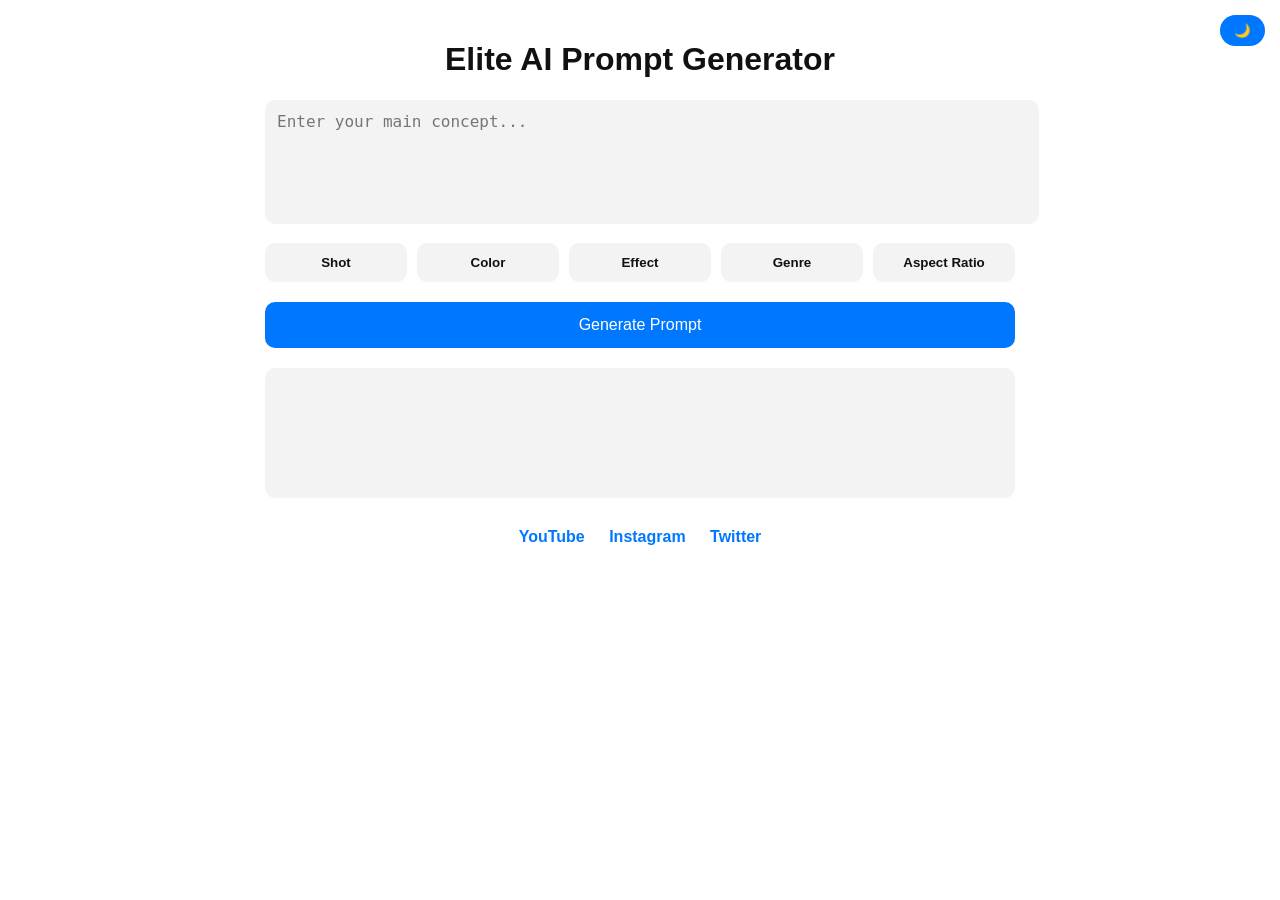
<file: index.html>
<!DOCTYPE html>
<html lang="en">
<head>
<meta charset="UTF-8">
<meta name="viewport" content="width=device-width, initial-scale=1.0">
<title>Elite AI Prompt Generator</title>

<style>
:root {
  --bg: #ffffff;
  --text: #111111;
  --card: #f3f3f3;
  --accent: #0077ff;
}

body.dark {
  --bg: #121212;
  --text: #ffffff;
  --card: #1e1e1e;
  --accent: #4da3ff;
}

body {
  margin: 0;
  font-family: Arial, sans-serif;
  background: var(--bg);
  color: var(--text);
  transition: 0.3s ease;
}

.container {
  max-width: 750px;
  margin: auto;
  padding: 20px;
}

h1 {
  text-align: center;
}

textarea {
  width: 100%;
  height: 100px;
  padding: 12px;
  border-radius: 10px;
  border: none;
  background: var(--card);
  color: var(--text);
  font-size: 16px;
  resize: none;
}

.selectors {
  display: grid;
  grid-template-columns: repeat(auto-fit, minmax(140px, 1fr));
  gap: 10px;
  margin-top: 15px;
}

.selectors button {
  padding: 12px;
  border: none;
  border-radius: 10px;
  background: var(--card);
  color: var(--text);
  cursor: pointer;
  font-weight: 600;
  transition: 0.2s;
}

.selectors button.active {
  background: var(--accent);
  color: white;
}

.generate-btn {
  width: 100%;
  padding: 14px;
  margin-top: 20px;
  background: var(--accent);
  border: none;
  color: white;
  border-radius: 10px;
  font-size: 16px;
  cursor: pointer;
}

.output {
  margin-top: 20px;
  padding: 15px;
  background: var(--card);
  border-radius: 10px;
  min-height: 100px;
  white-space: pre-line;
}

.socials {
  text-align: center;
  margin-top: 30px;
}

.socials a {
  margin: 0 10px;
  text-decoration: none;
  color: var(--accent);
  font-weight: bold;
}

.toggle-mode {
  position: fixed;
  top: 15px;
  right: 15px;
  background: var(--accent);
  border: none;
  padding: 8px 14px;
  border-radius: 20px;
  color: white;
  cursor: pointer;
}

.popup {
  position: fixed;
  bottom: -100%;
  left: 0;
  width: 100%;
  background: var(--card);
  padding: 20px;
  border-radius: 20px 20px 0 0;
  transition: 0.4s ease;
  max-height: 65%;
  overflow-y: auto;
}

.popup.active {
  bottom: 0;
}

#popup-options {
  display: grid;
  grid-template-columns: repeat(auto-fit, minmax(120px, 1fr));
  gap: 10px;
}

.popup button {
  padding: 10px;
  border: none;
  border-radius: 8px;
  background: var(--bg);
  color: var(--text);
  cursor: pointer;
  transition: 0.2s;
}

.popup button:hover {
  background: var(--accent);
  color: white;
}
</style>
</head>

<body>

<button class="toggle-mode" onclick="toggleMode()">🌙</button>

<div class="container">
  <h1>Elite AI Prompt Generator</h1>

  <textarea id="description" placeholder="Enter your main concept..."></textarea>

  <div class="selectors">
    <button id="shotBtn" onclick="openPopup('shot', this)">Shot</button>
    <button id="colorBtn" onclick="openPopup('color', this)">Color</button>
    <button id="effectBtn" onclick="openPopup('effect', this)">Effect</button>
    <button id="genreBtn" onclick="openPopup('genre', this)">Genre</button>
    <button id="ratioBtn" onclick="openPopup('ratio', this)">Aspect Ratio</button>
  </div>

  <button class="generate-btn" onclick="generatePrompt()">Generate Prompt</button>

  <div class="output" id="output"></div>

  <div class="socials">
    <a href="https://youtube.com/" target="_blank">YouTube</a>
    <a href="https://instagram.com/" target="_blank">Instagram</a>
    <a href="https://twitter.com/" target="_blank">Twitter</a>
  </div>
</div>

<div class="popup" id="popup">
  <h3 id="popup-title"></h3>
  <div id="popup-options"></div>
</div>

<script>
let selections = {};
let currentButton = null;

const options = {
  shot: ["extreme close-up","low-angle","high-angle","aerial","portrait","macro","wide-angle","panoramic","dramatic"],
  color: ["vibrant","warm","cool","pastel","bright","muted","neon","duotone","monochrome"],
  effect: ["bokeh","tilt-shift","soft focus","background blur","lens flare","long exposure","golden hour","silhouette"],
  genre: ["adventure","epic fantasy","sci-fi","film noir","horror","indie","thriller"],
  ratio: ["square","portrait","landscape"]
};

function openPopup(type, button){
  currentButton = button;

  const popup = document.getElementById("popup");
  const title = document.getElementById("popup-title");
  const container = document.getElementById("popup-options");

  title.innerText = "Select " + type;
  container.innerHTML = "";

  options[type].forEach(option=>{
    const btn = document.createElement("button");
    btn.innerText = option;
    btn.onclick = ()=>{
      selections[type] = option;

      // Show selected option on main button
      currentButton.innerText = option;
      currentButton.classList.add("active");

      popup.classList.remove("active");
    };
    container.appendChild(btn);
  });

  popup.classList.add("active");
}

function generatePrompt(){
  const desc = document.getElementById("description").value || "your concept";

  const genre = selections.genre || "modern";
  const shot = selections.shot || "professional";
  const color = selections.color || "balanced";
  const effect = selections.effect || "clean detailing";
  const ratio = selections.ratio || "square";

  const finalPrompt =
`Design a ${genre} visual for "${desc}". 
Use a ${shot} perspective with ${color} tones. 
Apply ${effect} to enhance the composition. 
The final output should be optimized for ${ratio} format and suitable for professional modern branding.`;

  document.getElementById("output").innerText = finalPrompt;
}

function toggleMode(){
  document.body.classList.toggle("dark");
}
</script>

</body>
  </html>
</file>
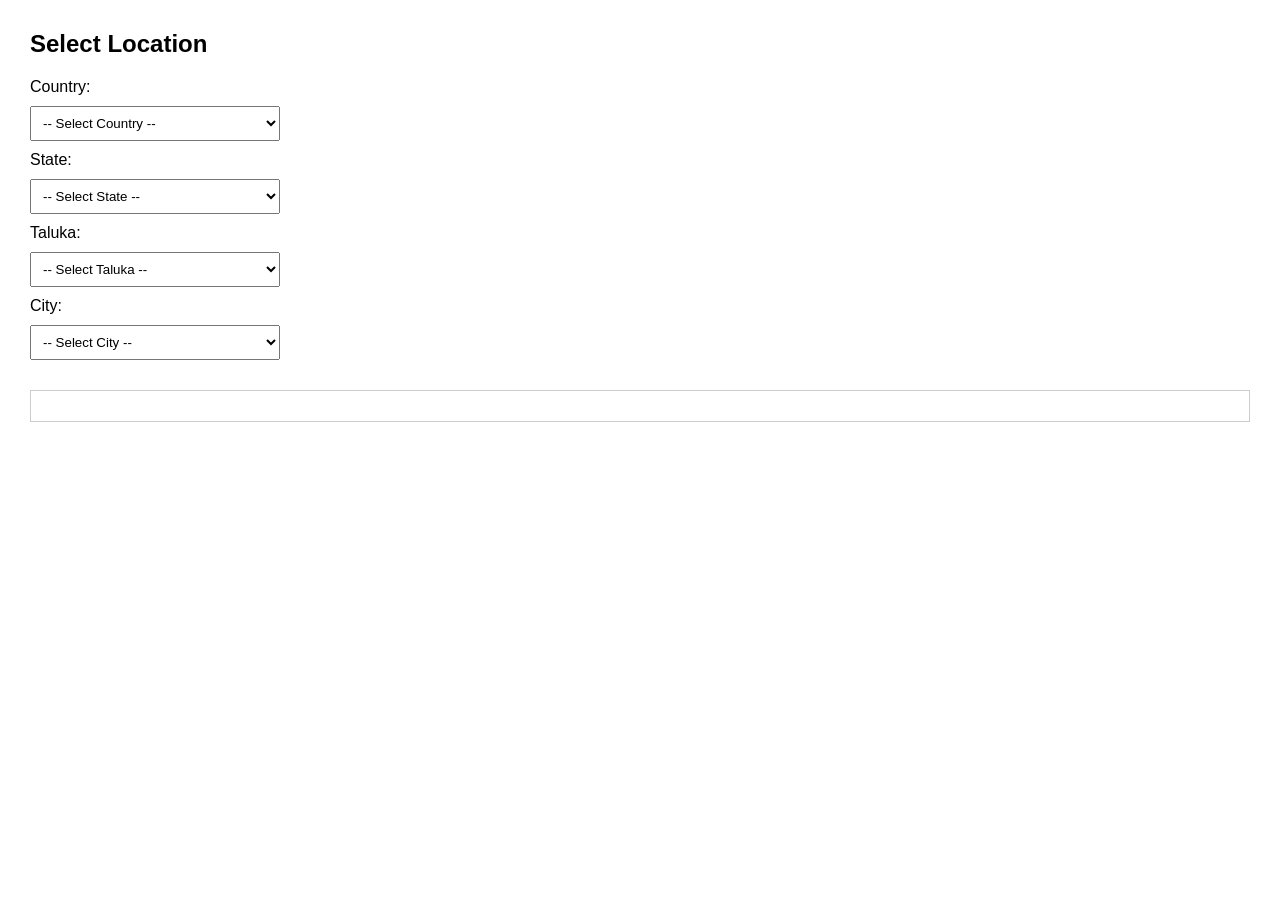
<file: main.html>
<!DOCTYPE html>
<html lang="en">
<head>
  <meta charset="UTF-8">
  <title>Location Selector</title>
  <style>
    body {
      font-family: Arial, sans-serif;
      margin: 30px;
      padding: 0;
    }
    select {
      margin: 10px 0;
      padding: 8px;
      width: 250px;
    }
    #city-data {
      margin-top: 20px;
      padding: 15px;
      border: 1px solid #ccc;
    }
    iframe {
      border: none;
    }
  </style>
</head>
<body>
  <h2>Select Location</h2>

  <label>Country:</label><br>
  <select id="country" onchange="loadStates()">
    <option value="">-- Select Country --</option>
  </select><br>

  <label>State:</label><br>
  <select id="state" onchange="loadTalukas()">
    <option value="">-- Select State --</option>
  </select><br>

  <label>Taluka:</label><br>
  <select id="taluka" onchange="loadCities()">
    <option value="">-- Select Taluka --</option>
  </select><br>

  <label>City:</label><br>
  <select id="city" onchange="fetchCityDataFromWeb()">
    <option value="">-- Select City --</option>
  </select>

  <div id="city-data"></div>

  <script>
    // Sample data hierarchy
    const locationData = {
      "India": {
        "Maharashtra": {
          "Pune": ["Pune City", "Hadapsar", "Shivajinagar"],
          "Nashik": ["Nashik City", "Sinnar"]
        },
        "Gujarat": {
          "Ahmedabad": ["Ahmedabad City", "Naroda"],
          "Surat": ["Surat City", "Vesu"]
        }
      },
      "USA": {
        "California": {
          "Santa Clara": ["San Jose", "Sunnyvale"],
          "Los Angeles": ["Los Angeles City"]
        },
        "Texas": {
          "Harris": ["Houston"],
          "Travis": ["Austin"]
        }
      }
    };

    // Load Countries
    window.onload = function () {
      const countrySelect = document.getElementById("country");
      for (let country in locationData) {
        const opt = document.createElement("option");
        opt.value = country;
        opt.text = country;
        countrySelect.appendChild(opt);
      }
    };

    function loadStates() {
      const country = document.getElementById("country").value;
      const stateSelect = document.getElementById("state");
      stateSelect.innerHTML = `<option value="">-- Select State --</option>`;
      document.getElementById("taluka").innerHTML = `<option value="">-- Select Taluka --</option>`;
      document.getElementById("city").innerHTML = `<option value="">-- Select City --</option>`;

      if (country && locationData[country]) {
        for (let state in locationData[country]) {
          const opt = document.createElement("option");
          opt.value = state;
          opt.text = state;
          stateSelect.appendChild(opt);
        }
      }
    }

    function loadTalukas() {
      const country = document.getElementById("country").value;
      const state = document.getElementById("state").value;
      const talukaSelect = document.getElementById("taluka");
      talukaSelect.innerHTML = `<option value="">-- Select Taluka --</option>`;
      document.getElementById("city").innerHTML = `<option value="">-- Select City --</option>`;

      if (country && state && locationData[country][state]) {
        for (let taluka in locationData[country][state]) {
          const opt = document.createElement("option");
          opt.value = taluka;
          opt.text = taluka;
          talukaSelect.appendChild(opt);
        }
      }
    }

    function loadCities() {
      const country = document.getElementById("country").value;
      const state = document.getElementById("state").value;
      const taluka = document.getElementById("taluka").value;
      const citySelect = document.getElementById("city");
      citySelect.innerHTML = `<option value="">-- Select City --</option>`;

      if (country && state && taluka && locationData[country][state][taluka]) {
        const cities = locationData[country][state][taluka];
        cities.forEach(city => {
          const opt = document.createElement("option");
          opt.value = city;
          opt.text = city;
          citySelect.appendChild(opt);
        });
      }
    }

    function fetchCityDataFromWeb() {
      const country = document.getElementById("country").value;
      const state = document.getElementById("state").value;
      const taluka = document.getElementById("taluka").value;
      const city = document.getElementById("city").value;
      const fullAddress = `${city}, ${taluka}, ${state}, ${country}`;
      const url = `https://nominatim.openstreetmap.org/search?format=json&q=${encodeURIComponent(fullAddress)}`;

      fetch(url)
        .then(res => res.json())
        .then(data => {
          const cityInfoDiv = document.getElementById("city-data");
          if (data.length > 0) {
            const result = data[0];
            cityInfoDiv.innerHTML = `
              <h3>Address Info</h3>
              <p><strong>Full Address:</strong> ${result.display_name}</p>
              <p><strong>Latitude:</strong> ${result.lat}</p>
              <p><strong>Longitude:</strong> ${result.lon}</p>
              <iframe
                width="100%" height="300"
                src="https://www.openstreetmap.org/export/embed.html?bbox=${result.lon},${result.lat},${result.lon},${result.lat}&layer=mapnik&marker=${result.lat},${result.lon}"
              ></iframe>
            `;
          } else {
            cityInfoDiv.innerHTML = `<p>No data found for this location.</p>`;
          }
        })
        .catch(err => {
          console.error("Error:", err);
          document.getElementById("city-data").innerHTML = `<p>Error fetching location data.</p>`;
        });
    }
  </script>
</body>
</html>
</file>
